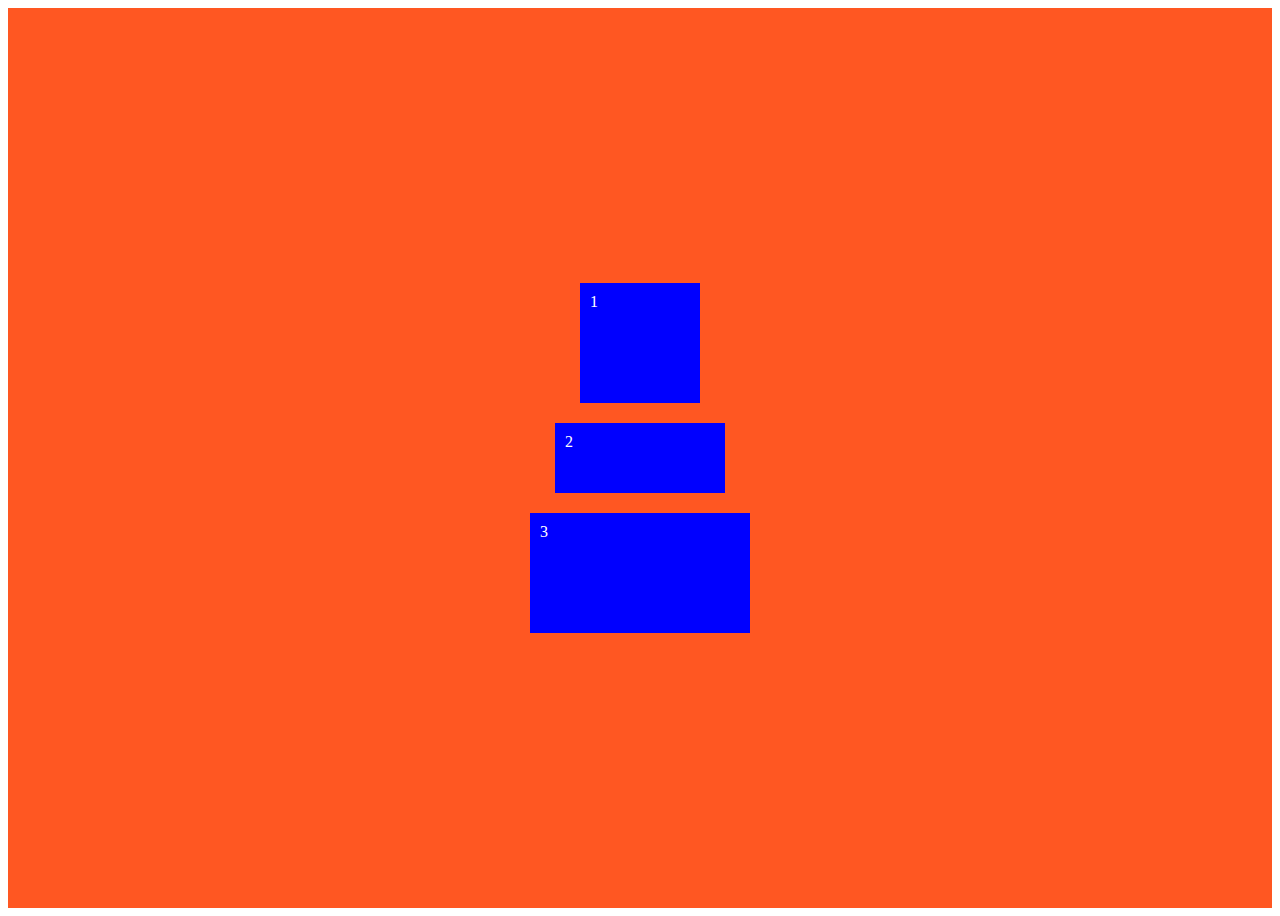
<file: Exercicios  de fixação/index.html>
<!DOCTYPE html>
<html lang="en">
<head>
    <meta charset="UTF-8">
    <meta http-equiv="X-UA-Compatible" content="IE=edge">
    <meta name="viewport" content="width=device-width, initial-scale=1.0">
    <link rel="stylesheet" href="./style.css">
    <title>Flexbox: Funcionamento e propriedades</title>
</head>
<body>
    <Div class="container">
        <div class="item item1">1</div>
        <div class="item item2">2</div>
        <div class="item item3">3</div>
    </Div>
</body>
</html>
</file>
<file: Exercicios  de fixação/style.css>
.container{
    background-color:#ff5722;
    height:100vh;
    width:100%;
    display:flex;
    flex-direction:column;
    justify-content:center;
    align-items:center;

}
.item{
    background-color:#0000ff;
    color:#fff;
    padding:10px;
    margin:10px 0;
}
.item1{
    height:100px;
    width:100px;
}
.item2{
    height:50px;
    width:150px;
}
.item3{
    height:100px;
    width:200px;
}
/*
Rum
Linha 2: Definimos a cor do plano de fundo do container para facilitar a visualização;

Linhas 3 e 4: Definimos a altura e largura do container para ocupar 100% da página;

Linha 5: Definimos o display flex no container para que as demais propriedades surtam o efeito esperado;

Linha 6: Com a propriedade flex-direction definida como column definimos que os itens devem ser organizados 
em coluna (um abaixo do outro);

Linha 7: Nesta linha definimos que os itens serão centralizados no eixo principal (vertical);

Linha 8: A propriedade align-items define aqui que os itens serão centralizados também ao longo do eixo transversal 
(horizontal);

Linhas 11 a 30: Neste trecho estamos definindo algumas características dos itens. Eles possuem diferentes alturas 
e larguras, o que facilita a visualização do resultado final (mesmo com diferentes dimensões, o layout é mantido 
organizado).
*/
</file>
